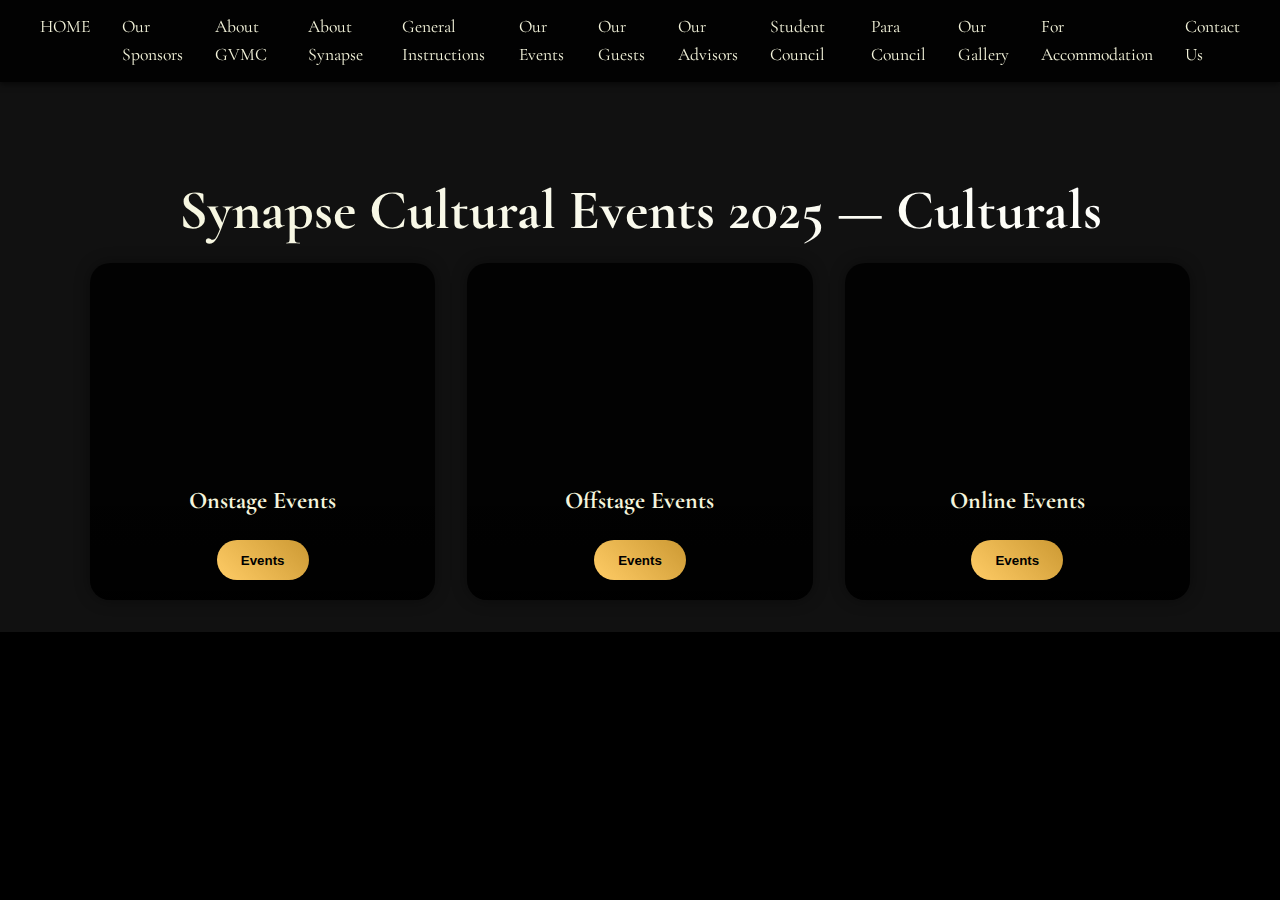
<file: culturals.html>
<!DOCTYPE html>
<html lang="en">
<head>
  <meta charset="utf-8" />
  <meta name="viewport" content="width=device-width,initial-scale=1" />
  <title>Synapse '25 — Culturals</title>
  <link rel="preconnect" href="https://fonts.googleapis.com">
  <link href="https://fonts.googleapis.com/css2?family=Cormorant+Garamond:wght@400;600;700&display=swap" rel="stylesheet">
  <link rel="stylesheet" href="style.css">
</head>
<body>

<header>
  <nav class="navbar">
    <div class="nav-container">
      <button class="nav-toggle" id="mobile-menu" aria-label="Toggle navigation" aria-expanded="false">&#9776;</button>
      <ul class="nav-links">
        <li><a href="index.html#home">HOME</a></li>
		<li><a href="index.html#sponsors">Our Sponsors</a></li>
        <li><a href="index.html#about-gvmc">About GVMC</a></li>
        <li><a href="index.html#about-synapse">About Synapse</a></li>
        <li><a href="index.html#instructions">General Instructions</a></li>
        <li><a href="index.html#events">Our Events</a></li>
		<li><a href="index.html#guests">Our Guests</a></li>
        <li><a href="index.html#advisors">Our Advisors</a></li>
        <li><a href="index.html#student-council">Student Council</a></li>
        <li><a href="index.html#paracouncil">Para Council</a></li>
        <li><a href="index.html#gallery">Our Gallery</a></li>
        <li><a href="index.html#accommodation">For Accommodation</a></li>
        <li><a href="index.html#contact">Contact Us</a></li>
      </ul>
    </div>
  </nav>
</header>

<section id="culturals" class="our-events">
  <h1 class="page-title shimmer">Synapse Cultural Events 2025 — Culturals</h1>

  <!-- Category Page -->
  <div id="categoryPage" class="events-grid-large">
    <div class="event-card-large">
      <div class="event-image" style="background-image:url('https://i.ibb.co/kVTV6gcB/generated-image.png');"></div>
      <div class="event-info">
        <h3 class="event-title">Onstage Events</h3>
        <button class="btn" onclick="showCategory('onstage')">Events</button>
      </div>
    </div>

    <div class="event-card-large">
      <div class="event-image" style="background-image:url('https://i.ibb.co/rGrVHNqn/generated-image-1.png');"></div>
      <div class="event-info">
        <h3 class="event-title">Offstage Events</h3>
        <button class="btn" onclick="showCategory('offstage')">Events</button>
      </div>
    </div>

    <div class="event-card-large">
      <div class="event-image" style="background-image:url('https://i.ibb.co/6cLpYxX2/generated-image-2.png');"></div>
      <div class="event-info">
        <h3 class="event-title">Online Events</h3>
        <button class="btn" onclick="showCategory('online')">Events</button>
      </div>
    </div>
  </div>

  <!-- Events Page -->
  <div id="mainPage" style="display:none;">
    <div id="eventGrid" class="events-grid-large"></div>
    <div class="small-center">
      <button class="btn" onclick="backToCategories()">⬅ Back to Categories</button>
    </div>
  </div>

  <!-- Details Page -->
  <div id="detailsPage" class="details-container"></div>
</section>

<script>
// Full eventsData with Onstage, Offstage, Online
const eventsData = {
onstage: [
  { 
    name: "Solo Singing", 
    img: "https://i.ibb.co/TxC4PcKT/generated-image-3.png", 
    details: [
      "Multiple entries per college is allowed.",
      "Songs of any genre/ language is permitted.",
      "Participants are allowed to use karaoke or bring their own instruments.",
      "Participants must submit their karaoke 2 days prior in WhatsApp to the incharge and also have to bring them in a pendrive on the day of the event.",
      "Time limit - 3 mins.",
      "Medleys & mashups are allowed.",
      "Preliminary round will be conducted based on the number of entries and details regarding it will be shared after registration is closed.",
      "Judging criteria - vocal quality, rhythm, pitch, song choice, audience response.",
      "Judge's decision will be final.",
    ],
    feePrizeImg: "https://i.ibb.co/YFKSXNNx/Registration-Fee-6.png",
    formLink: "https://docs.google.com/forms/d/e/1FAIpQLSfM_997W1zck6u2AHQgAK0OHDrLhS6kHw9VESAlq355v4yKMQ/viewform",	  
    incharges: [
      { name: "Isha Vinodhini.K", phone: "9150299975" },
      { name: "Kavibharathi.P", phone: "8056898536" }
    ]
  },
  { 
    name: "Duet Singing", 
    img: "https://i.ibb.co/DPL4XMc0/generated-image-4.png", 
    details: [
      "Singers should be from the same college. No gender specifications.",
      "Songs of any language / genre are allowed.",
      "Medleys are allowed.",
      "Time limit - 4 minutes.",
      "Singers are allowed to use karaoke or bring their own instruments.",
      "Singers must submit their karaoke 2 days prior in WhatsApp to the incharge and also bring with them pen drive on the day of the event.",
      "Multiple entries are allowed per college.",
      "Preliminary round will be conducted based on the number of entries and details of which will be shared after the registration is closed.",
      "Judging criteria - vocal quality, dynamics, time sense, stage presence, audience response.",
      "Judge's decisions will be final.",
    ],
    feePrizeImg: "https://i.ibb.co/S4qz6V7W/Registration-Fee-5.png",
    formLink: "https://forms.gle/QHZZJrHFjmfc1gCS9",
    incharges: [
      { name: "Dilmuba", phone: "7034755199" },
      { name: "Gopi", phone: "9345523431" }
    ]
  },
  { 
    name: "Solo Instruments", 
    img: "https://i.ibb.co/fzxRRF7P/Whats-App-Image-2025-08-23-at-15-18-21.jpg", 
    details: [
      "Entries: 3 per college.",
      "Time limit : 4 minutes.",
      "Participants must inform their instrument of choice during online registration.",
      "No instrument or equipments will be provided.",
    ],
    feePrizeImg: "https://i.ibb.co/jk2Zcbfx/Registration-Fee-7.png",
    formLink: "https://forms.gle/QroKeMg5Sptr2w4g9",
    incharges: [
      { name: "Keerthana.S.P", phone: "9345571766" },
      { name: "Hemasree.K", phone: "8148345110" }
    ]
  },
  { 
    name: "Solo Dance", 
    img: "https://i.ibb.co/60SC1S3n/Whats-App-Image-2025-08-23-at-15-24-19.jpg", 
    details: [
      "Every participant must be a college/ university student.",
      "There is no specific theme for the competition.",
      "Marks will be awarded based on creativity, music, stage presence, team work, dance variation, synchronisation, entertainment value and skills.",
      "Participants must bring their music in pen drive.",
      "Groups must report latest at the competition desk 45 minutes before the start of the competition.",
      "Each participant will have a maximum of 4-5 minutes to demonstrate their style and expertise.",
      "Timing will begin with the first choreographed movement or note of music.",
      "Must submit their audio days prior in WhatsApp to the incharge and also bring with them pen drive on the day of the event.",
      "Timing will end with the last choreographed movement or note of music, whichever comes last.",
      "Final decision regarding any matter lies in the hands of the organisers and judges and is binding.",
    ],
    feePrizeImg: "https://i.ibb.co/YFKSXNNx/Registration-Fee-6.png",
    formLink: "https://forms.gle/HnAsZCe3QYg6xvH47",
    incharges: [
      { name: "Alfiya Rafeek", phone: "9895360302" },
      { name: "Arunaa.P", phone: "9597126108" }
    ]
  },
  { 
    name: "Duet Dance", 
    img: "https://i.ibb.co/JwBJDQv2/Whats-App-Image-2025-08-23-at-15-30-04.jpg", 
    details: [
      "Time limit: 3-4 mins; do not exceed the time limit!",
      "Songs: any language & genre - open to the participants.",
      "Must submit their audio days prior in WhatsApp to the incharge and also bring with them pen drive on the day of the event.",
      "Participants should be from the same college.",
      "No gender specifications.",
      "Any number of teams from one college are welcome.",
      "Theme: anything of your choice (not a specific requirement).",
      "Use of props and stage sets should be informed prior.",
      "Any article that can make the stage messy (water, lighting, matchsticks, powder, etc) are prohibited.",
      "Judging criteria: dance form, compatibility, coordination, expression, stage & prop usage, costume, audience quotient.",
      "Judge's decision will be final.",
    ],
    feePrizeImg: "https://i.ibb.co/S4qz6V7W/Registration-Fee-5.png",	
    formLink: "https://forms.gle/CBm24x5PBpWnC4639",
    incharges: [
      { name: "Riswana", phone: "8714205020" },
      { name: "Rashida", phone: "8589907953" }
    ]
  },
  { 
    name: "Choreonite", 
    img: "https://i.ibb.co/35Yp71Ng/Whats-App-Image-2025-08-19-at-17-29-54.jpg", 
    details: [
      "Only one team per college with 8 to 20 participants.",
      "Time limit - 5 to 10 mins. Exceed time limit will lead to point deduction.",
      "Maximum 16 teams can register with priority based on the order of registration.",
      "Songs of any language & genre are accepted.",
      "Track should be submitted in mp3 format in a pendrive 1 day prior to event.",
      "Freestyle props can be used and collected by the participants.",
      "Anything that makes the stage messy and slippery (water/oily/soapy liquids, matchsticks, fire, glitter/confetti, etc) are prohibited.",
      "Judging criteria: choreography, coordination and perfection, facial expression and body language, props usage and costumes.",
      "Judges decision will be final.",
    ],
    feePrizeImg: "https://i.ibb.co/WNgG3z7f/Registration-Fee-4.png",
    formLink: "https://forms.gle/wEntEcLyUvdtqd7g8",
    incharges: [
      { name: "Harmitha.N", phone: "6385354561" },
      { name: "Yasmeen Fathima.T", phone: "7823932844" }
    ]
  },
  { 
    name: "Replica", 
    img: "https://i.ibb.co/SXsByK0D/Whats-App-Image-2025-08-26-at-15-42-41.jpg", 
    details: [
      "Only first 15 registrations are accepted (due to time restrictions).",
      "No prelims will be conducted.",
      "Time limit: 5-6 minutes (including onstage arrangements).",
      "Participants have to replicate any recognised Indian movie song of any Indian language.",
      "Participants can merge more than one song (within the time limit).",
      "Participants would be made to dance once the submitted video song is being projected.",
      "Props/accessories are allowed. Sharp and dangerous props are strictly prohibited.",
      "Any article that can make the stage messy are prohibited.",
      "Please do mention your name, college, year of study, coordinator name while sending the video track.",
      "Costume: try to match the costume.",
      "Props are not provided from our side. Properly edited video (mp4 track) must be sent to the respective incharges.",
      "Any form of vulgarity or obscenity in terms of song selection or costume would be disqualified.",
      "Replication of YouTube videos by online choreographers are not allowed.",
      "Judging criteria: synchronization with the video, coordination, costume and presentation, overall perfection, maintenance of time limit.",
      "Judges decision will be final.",
    ],
    feePrizeImg: "https://i.ibb.co/YFKSXNNx/Registration-Fee-6.png",
    formLink: "https://forms.gle/RELcKMkUhv2UGn5U8",
    incharges: [
      { name: "Sanjay.D", phone: "7305357482" },
      { name: "Dinesh.M.N.", phone: "8248663195" }
    ]
  },
  { 
    name: "Adaptunes", 
    img: "https://i.ibb.co/MDnrQCS0/Whats-App-Image-2025-08-19-at-17-29-53.jpg", 
    details: [
      "It is an individual competition.",
      "Duration: 2–2.5 mins.",
      "Multiple entries per college is allowed.",
      "Songs or music will be played continuously in random from any language.",
      "Participants should dance according to music played.",
      "The props given should be used while dancing.",
      "Judging will be done based on Adaptation, Dance moves, Continuity, Expression, Audience response etc.",
      "Time will be announced 1 day prior to the event.",
      "The participants are requested to assemble near the stage 1 hr prior to the event.",
      "Judges decision will be final."   
    ],
    feePrizeImg: "https://i.ibb.co/jk2Zcbfx/Registration-Fee-7.png",
    formLink: "https://forms.gle/CejbxpXY2YvaSYn4A",
    incharges: [
      { name: "Geetha", phone: "6379538065" },
      { name: "Krithika.R", phone: "9361062600" }
    ]
  },
  { 
    name: "Battle of bands", 
    img: "https://i.ibb.co/FqnpVwSw/Gemini-Generated-Image-2w94no2w94no2w94.png", 
    details: [
      "Multiple entries per college are allowed.",
      "Based on minimum number of entries = 5.",
      "Maximum 10 members per team.",
      "Time limit: 15 minutes (including sound check).",
      "Any genre of songs can be performed.",
      "Drum kits will be provided by the organizers. Other instruments should be brought by the participants.",
	  "Karaokes and pre-recorded beats are not allowed.",
      "Sound channels will be cut 10 seconds after the time limit.",
      "Own compositions are allowed.",
      "Judging Criteria: Overall performance, clarity, coherence, interaction with the audience and response, originality.",
      "Judges’ decision will be final."
    ],
    feePrizeImg: "https://i.ibb.co/mrTmyGFK/Whats-App-Image-2025-08-31-at-22-19-11-1.jpg",
    formLink: "https://docs.google.com/forms/d/e/1FAIpQLSf_h_-7WoWuGXM847PbyHwOTLHC9wRWzPRlvxO61WCQDAnYfA/viewform?usp=header",
    incharges: [
      { name: "Aravindan", phone: "8056473989"},
      { name: "Nithish", phone: "9943949376"}
    ]
  },  
  { 
    name: "Fashion Parade", 
    img: "https://i.ibb.co/wFyPpSnw/Whats-App-Image-2025-08-23-at-15-37-58.jpg", 
    details: [
      "It is a team event, with a minimum of 8 members to a maximum of 25 members, including the narrator and a helper, if any.",
      "More than one team from a college are allowed to compete.",
      "Theme: open theme.",
      "Maximum time limit: 15 minutes, no gap during the performance, including introduction and theme explanation.",
      "Participants should carry their audio tracks in mp3 format in a pendrive and WhatsApp the same beforehand to the respective incharges.",
      "Stage sets are not allowed.",
      "Background video or picture can be depicted on the LED screen but it must be submitted a day before the event.",
      "Vulgarity is strictly prohibited.",
      "Any form of obscenity will lead to disqualification of the team from the contest.",
      "Judging will be based on the theme, creativity, apparel, stage presence and the overall impact.",
      "Judge's decision will be final.",
    ],
    feePrizeImg: "https://i.ibb.co/xKvMxmcq/Registration-Fee-8.png",
    formLink: "https://forms.gle/wmre7vaHxrhnkNS38",
    incharges: [
      { name: "Janani.V", phone: "8825419510" },
      { name: "Vasantha Kumar.S", phone: "9363432045" }
    ]
  },
],

offstage: [
  {
    name: "Adzap", 
    img: "https://i.ibb.co/5XzQ0r1B/Whats-App-Image-2025-08-19-at-17-09-13-1.jpg", 
    details: [
      "Maximum 2 teams per college are allowed.",
      "Each team can have 5 to 10 members.",
      "No inter college team is allowed.",
      "Time limit: 10 minutes per team.",
      "Preparation time: 15 minutes will be given.",
      "Topic/ product will be allotted by lots.",
      "Props should be arranged by the participants.",
      "Judging criteria: content, humor, spontaneity, creativity, adherence to the topic."
    ], 
    feePrizeImg: "https://i.ibb.co/xKvMxmcq/Registration-Fee-8.png",
    formLink: "https://forms.gle/PQ3YFahaNuxFYmdd8",
    incharges: [
      { name: "Safrina Banu", phone: "7305327448" },
      { name: "Kavithanjali", phone: "9363279405" }
    ]
  },
  { 
    name: "Channel Surfing", 
    img: "https://i.ibb.co/PbLqmBK/Whats-App-Image-2025-08-19-at-17-09-14.jpg", 
    details: [
      "Team members: minimum 4 and maximum 8.",
      "Time limit: 3 to 5 minutes.",
      "No preparation or buffer time will be given.",
      "Any number of channels may be given.",
      "No vulgarity or obscenity is allowed.",
      "Judging criteria: spontaneity, creativity, teamwork."
    ],
    feePrizeImg: "https://i.ibb.co/xKvMxmcq/Registration-Fee-8.png",
    formLink: "https://forms.gle/N8SVmqQN2nsxFykeA",
    incharges: [
      { name: "Akshetha", phone: "7305517666" },
      { name: "Jositha Rasan", phone: "9384357469" }
    ]
  },
  { 
    name: "Voice Over", 
    img: "https://i.ibb.co/d0K61wLN/Whats-App-Image-2025-08-19-at-17-14-09-1.jpg", 
    details: [
      "Number of participation per college: 1 team",
      "Time limit: 3–5 minutes",
      "Number of participants per team: 2 members",
      "Participants shall choose a genre by lot and perform the movie scene according to the genre they pick.",
      "Criteria: content and clarity, voice modulation, pronunciation, humour, creativity, audience response, spontaneity.",
      "Judges’ decision will be final.",
      "Exceeding the time limit will lead to point deduction. Vulgarity or plagiarism will not be entertained.",
      "Participants must report on time for the event; otherwise, they will be disqualified."
    ],
    feePrizeImg: "https://i.ibb.co/xKvMxmcq/Registration-Fee-8.png",
    formLink: "https://forms.gle/UtQUGzKTtEQGzatD6",
    incharges: [
      { name: "Janusha sri. B.R", phone: "7395958789" },
      { name: "Shreejhha .M", phone: "7598362069" }
    ]
  },
  { 
    name: "Dumb C", 
    img: "https://i.ibb.co/BVcC5WgP/Gemini-Generated-Image-5344h15344h15344.png", 
    details: [
      "Participants can act out any theme or character.",
      "Time limit: 3 to 7 minutes.",
      "Language permitted: Tamil or English.",
      "Props and costumes can be used.",
      "Judging criteria: acting skills, expressions, conveying the story, audience engagement, proper use of props."
    ], 
    feePrizeImg: "https://i.ibb.co/TBgRfsfF/Registration-Fee-10.png",
    formLink: "https://forms.gle/cAn1xui844sS32eB6",
    incharges: [
      { name: "Buvaneshwari", phone: "7904953357" },
      { name: "Shalini.V", phone: "8778809502" }
    ]
  },
  { 
    name: "Connexions", 
    img: "https://i.ibb.co/zTF9G8wN/Whats-App-Image-2025-08-19-at-17-09-10-1.jpg", 
    details: [
      "Team of 3 members.",
      "Questions will be shown on the panel in the form of clues.",
      "The team which finds out the answer the fastest will get the points.",	  
	  "Cross college teams are not allowed",
	  "No restrictions on the number of teams from single college",
	  "Prelims will be based on number of entries and both prelims and finals will take place on the same day",
	  "Top 6 teams will advance to the finals",
	  "Quiz masters decision will always be final at any point of the event"	  
    ], 
    feePrizeImg: "https://i.ibb.co/TBgRfsfF/Registration-Fee-10.png",
    formLink: "https://forms.gle/wRtwKLbb1udeFfp7A",
    incharges: [
      { name: "Bharath K", phone: "6385267797" },
      { name: "Danya Varshne", phone: "8428387550" }
    ]
  },
  { 
    name: "K-Drama Quiz", 
    img: "https://i.ibb.co/KpmNbvVK/Whats-App-Image-2025-08-19-at-17-09-06.jpg", 
    details: [
      "Team of 3 members.",
      "Questions will be based on popular K-dramas.",
	  "Cross college teams are not allowed",
	  "No restrictions on the number of teams from single college",
	  "Prelims will be based on number of entries and both prelims and finals will take place on the same day",
	  "Top 6 teams will advance to the finals",
	  "Quiz masters decision will always be final at any point of the event"	  
    ], 
    feePrizeImg: "https://i.ibb.co/TBgRfsfF/Registration-Fee-10.png",
    formLink: "https://forms.gle/txjQt792yfrZCUfY9",
    incharges: [
      { name: "Dhanuja", phone: "7695893201" },
      { name: "Deepa dharshini.V", phone: "7904498978" }
    ]
  },
  { 
    name: "Anime Quiz", 
    img: "https://i.ibb.co/JjGdD8Xd/Whats-App-Image-2025-08-19-at-17-09-10.jpg", 
    details: [
      "Team of 2 members.",
	  "Cross college teams are not allowed",
	  "No restrictions on the number of teams from single college",
	  "Prelims will be based on number of entries and both prelims and finals will take place on the same day",
	  "Top 6 teams will advance to the finals",
	  "Quiz masters decision will always be final at any point of the event"  
    ], 
    feePrizeImg: "https://i.ibb.co/TBgRfsfF/Registration-Fee-10.png",
    formLink: "https://forms.gle/h9q1pvdLAwXGrfsDA",
    incharges: [
      { name: "Madharsha", phone: "9367518087" },
      { name: "Ashher Raihan", phone: "9600572825" }
    ]
  },
  { 
    name: "Movie Spoof", 
    img: "https://i.ibb.co/bMqKQ0mN/Whats-App-Image-2025-08-21-at-23-37-54-1.jpg",
    details: [
      "One team per college.",
      "Each team should have 5 to 10 members.",
      "Maximum 12 teams are allowed to register.",
      "Time limit: 8 to 10 minutes.",
      "Theme: any movie.",
      "Audio recordings should be submitted one week prior to the event.",
      "Judging criteria: content, clarity, properties, costumes, audio visuals, humor, audience response.",
      "Use of vulgarity or plagiarism will lead to disqualification."
    ], 
    feePrizeImg: "https://i.ibb.co/4wWvQ9Jz/Registration-Fee-9.png",
    formLink: "https://forms.gle/JASWunzZKJ8uh1cv6",
    incharges: [
      { name: "Saranya S", phone: "7338944930" },
      { name: "Pavithra. S", phone: "9360673579" }
    ]
  }
],

  online: [
   { 
    name: "Reel Making", 
    img: "https://i.ibb.co/tw0FpJ47/Whats-App-Image-2025-08-19-at-17-39-06.jpg", 
    details: [
      "One entry per participant is allowed, there is no restriction in number of entries from each college.",
      "Reels should be minimum of 30 seconds and maximum of 1 minutes.",
      "Entries should be sent in mp4 format in WhatsApp or mail ID.",
      "Use of vulgar content will lead to disqualification.",
      "Winners and runners will be selected based on number of likes.",
      "Details regarding your name, college name, year of study and your Instagram ID to be sent along with the reel.",
    ], 
    feePrizeImg: "https://i.ibb.co/DfMwKmXf/Registration-Fee-11.png",
	formLink: "https://docs.google.com/forms/d/e/1FAIpQLSelgZalPBRWGAzIV7wkdI0B34EbTJQKUiGwGDjWh3MsG-Mv2w/viewform?usp=header",
    incharges: [{ name: "Mythreyan G", phone: "8754806142" }, { name: "Giri prasath KG", phone: "8148484019" }]
  },
  { 
    name: "Online Meme Contest", 
    img: "https://i.ibb.co/zhw3vXDy/Whats-App-Image-2025-08-19-at-17-39-09.jpg", 
    details: [
      "One entry per participant is allowed, there is no restriction in number of entries from each college.",
      "Memes should be sent in picture (jpeg) format in WhatsApp or mail ID.",
      "Entries should not contain vulgar or offensive content.",
      "Use of bot likes will lead to disqualification.",
      "Winners and runners will be selected based on number of likes.",
      "Details regarding your name, college name, year of study and your Instagram ID to be sent along with the meme.",
    ], 
    feePrizeImg: "https://i.ibb.co/VpDTrf76/Registration-Fee-12.png",
	formLink: "https://docs.google.com/forms/d/e/1FAIpQLSeWi9hzNvS5W43W4XJYTP2Y8PhOiUQ57VPbN7tAkItvx-KP-w/viewform?usp=header",
    incharges: [{ name: "Mythreyan G", phone: "8754806142" }, { name: "Giri prasath KG", phone: "8148484019" }]	
  },
  { 
    name: "Painting", 
    img: "https://i.ibb.co/TxGhBtxg/Whats-App-Image-2025-08-19-at-17-39-07-2.jpg", 
    details: [
      "One entry per participant is allowed, there is no restriction in number of entries from each college.",
      "Artwork can be done using any physical media.",
      "Artwork should be sent in picture (jpeg) format in WhatsApp or mail ID.",
      "Winner and runners will be selected based on number of likes.",
      "Admin's decision is final.",
      "Details regarding your name, college name, year of study and your Instagram ID to be sent along with the artwork.",
    ], 
    feePrizeImg: "https://i.ibb.co/DfMwKmXf/Registration-Fee-11.png",
    formLink: "https://docs.google.com/forms/d/e/1FAIpQLSep5v9wVKQlIwxUcHGGHa_ASGeQMBqKy0GfsSBYte5tgPsB-Q/viewform?usp=header",	
    incharges: [{ name: "Mythreyan G", phone: "8754806142" }, { name: "Giri prasath KG", phone: "8148484019" }]
  },
  { 
    name: "Photography", 
    img: "https://i.ibb.co/N666vkXD/Whats-App-Image-2025-08-19-at-17-39-06-1.jpg", 
    details: [
      "Photo should be original.",
      "One photo per person should be submitted before the due date.",
      "No editing allowed.",
      "Winners will be announced based on judge's decision.",
      "Special prize will be based on likes.",
      "Details regarding your name, college name, year of study and your Instagram ID to be sent along with the photo.",
    ], 
    feePrizeImg: "https://i.ibb.co/DfMwKmXf/Registration-Fee-11.png",
    formLink: "https://docs.google.com/forms/d/e/1FAIpQLSfX1nUjhBqftXe6zTWcTONdpdgDbfpibh3LMX4q3vhQMaxwxg/viewform?usp=header",	
    incharges: [{ name: "Mythreyan G", phone: "8754806142" }, { name: "Giri prasath KG", phone: "8148484019" }]
  },
  { 
    name: "Mandala", 
    img: "https://i.ibb.co/xtdfnW94/Whats-App-Image-2025-08-19-at-17-39-07-1.jpg", 
    details: [
      "One entry per participant is allowed, there is no restriction in number of entries from each college.",
      "Artwork can be done using any physical media.",
      "Artwork should be sent in picture (jpeg) format in WhatsApp or mail ID.",
      "Winner and runners will be selected based on number of likes.",
      "Admin's decision is final.",
      "Details regarding your name, college name, year of study and your Instagram ID to be sent along with the artwork.",
    ], 
    feePrizeImg: "https://i.ibb.co/DfMwKmXf/Registration-Fee-11.png",
    formLink: "https://docs.google.com/forms/d/e/1FAIpQLScpB7bX8M5xhzJLwqa7z-7Os8cWqxFY3HWqlCbqE8ZCfxSKMw/viewform?usp=header",	
    incharges: [{ name: "Mythreyan G", phone: "8754806142" }, { name: "Giri prasath KG", phone: "8148484019" }]
  },
  { 
    name: "Short Story", 
    img: "https://i.ibb.co/yF5HFhX2/Whats-App-Image-2025-08-19-at-17-39-08-1.jpg", 
    details: [
      "One entry per participant is allowed, there is no restriction in number of entries from each college.",
      "Plagiarism will lead to disqualification.",
      "Short story should be sent in picture (jpeg) format in WhatsApp or mail ID.",
      "Winners will be based on judge's decision.",
      "Details regarding your name, college name, year of study and your Instagram ID to be sent along with your work.",
    ],
    feePrizeImg: "https://i.ibb.co/DfMwKmXf/Registration-Fee-11.png",
    formLink: "https://docs.google.com/forms/d/e/1FAIpQLSfio3uid6aYoHXN1QgVKj4C_-Q-KDRLk_6Gbn_Uzyf9TBNmnQ/viewform?usp=header",	
    incharges: [{ name: "Mythreyan G", phone: "8754806142" }, { name: "Giri prasath KG", phone: "8148484019" }]
  },
  { 
    name: "Poem", 
    img: "https://i.ibb.co/B5xq8Wdh/Whats-App-Image-2025-08-19-at-17-39-08.jpg", 
    details: [
      "One entry per participant is allowed, there is no restriction in number of entries from each college.",
      "Poems should be sent in picture (jpeg) format in WhatsApp or mail ID.",
      "Plagiarism will lead to disqualification.",
      "Winners and runners will be based on judge's decision.",
      "Special prize will be based on number of likes.",
      "Judge's decision will be final.",
      "Details regarding your name, college name, year of study and your Instagram ID to be sent along with the poem.",
    ], 
    feePrizeImg: "https://i.ibb.co/DfMwKmXf/Registration-Fee-11.png",
    formLink: "https://docs.google.com/forms/d/e/1FAIpQLSf4okdqPO81g-xRTNAE2IOqvjwnzUzjLylVeJ88XtD_xypagw/viewform?usp=header",	
    incharges: [{ name: "Mythreyan G", phone: "8754806142" }, { name: "Giri prasath KG", phone: "8148484019" }]
  },
  { 
    name: "Movie Frame Recreation", 
    img: "https://i.ibb.co/gFzmx77z/Gemini-Generated-Image-dydkqndydkqndydk.png", 
    details: [
      "Theme can be of any content.",
      "One entry per person, multiple entries are allowed from one college.",
      "Posters from any movie can be used as reference.",
      "Any kind of costumes and accessories can be used.",
      "Minor editing and colour grading are allowed.",
      "References should also be included in the document.",
      "Entries should be sent along with name, college name, year of study, Instagram ID, contact number.",
      "Use of bot likes will lead to disqualification.",
      "No offensive contents are allowed.",
      "Winners will be selected on the basis of number of likes and judge decision.",
    ], 
    feePrizeImg: "https://i.ibb.co/DfMwKmXf/Registration-Fee-11.png",
    formLink: "https://docs.google.com/forms/d/e/1FAIpQLSd0M4zWbhR0kJG62uQxAuxaJab87YeI1hNFmyNT87UzKGjyYA/viewform?usp=header",	
    incharges: [{ name: "Mythreyan G", phone: "8754806142" }, { name: "Giri prasath KG", phone: "8148484019" }]
  }
]
};

function escapeHtml(text) {
  if (!text) return '';
  return text.toString()
    .replace(/&/g, "&amp;")
    .replace(/</g, "&lt;")
    .replace(/>/g, "&gt;")
    .replace(/\"/g, "&quot;")
    .replace(/'/g, "&#039;");
}

function showCategory(category) {
  document.getElementById('categoryPage').style.display = 'none';
  const mainPage = document.getElementById('mainPage');
  const eventGrid = document.getElementById('eventGrid');
  eventGrid.innerHTML = '';
  mainPage.style.display = 'block';
  document.getElementById('detailsPage').classList.remove('show');

  const arr = eventsData[category] || [];
  arr.forEach((ev, idx) => {
    const card = document.createElement('div');
    card.className = 'event-card-large';
    card.innerHTML = `
      <div class="event-image" style="background-image:url('${ev.img}');"></div>
      <div class="event-info">
        <h3 class="event-title">${escapeHtml(ev.name)}</h3>
        <button class="btn" onclick="showDetails('${category}', ${idx})">Details</button>
      </div>
    `;
    eventGrid.appendChild(card);
  });
  window.scrollTo({ top: 0, behavior: 'smooth' });
}

function showDetails(category, index) {
  const ev = (eventsData[category] && eventsData[category][index]) ? eventsData[category][index] : null;
  if (!ev) return;

  document.getElementById('mainPage').style.display = 'none';
  const dp = document.getElementById('detailsPage');

  let detailsList = '';
  if (ev.details && ev.details.length) {
    detailsList = `
    <ul style="list-style: disc; text-align:left; max-width:500px; margin:0 auto;">
      ${ev.details.map(d => `<li>${escapeHtml(d)}</li>`).join('')}
    </ul>
    `;
  }

let feePrize = '';
if (ev.feePrizeImg) {
  feePrize = `
    <div class="fee-prize">
      <img src="${ev.feePrizeImg}" 
           alt="Fee and Prize Details" 
           class="fee-prize-img">
    </div>`;
}

  const inchargeCards = ev.incharges.map(ic => `
    <div class="incharge-card">
      <h4>${escapeHtml(ic.name)}</h4>
      <div class="contact-buttons">
        <a href="tel:${ic.phone}" class="btn">📞 Call</a>
        <a href="https://wa.me/91${ic.phone}" target="_blank" class="btn">💬 WhatsApp</a>
      </div>
    </div>
  `).join('');

  dp.innerHTML = `
    <h1 class="page-title shimmer">${escapeHtml(ev.name)}</h1>
    ${detailsList}
    ${feePrize}
	<div style="margin-top:14px; display:flex; gap:12px; flex-wrap:wrap; justify-content:center;">
      <button class="btn" onclick="window.open('${ev.formLink}','_blank')">Register Now</button>
      <button class="btn" onclick="backToEvents()">⬅ Back to Events</button>
    </div>
    <h3>Event Incharges</h3>
    <div class="incharges-grid">${inchargeCards}</div>

  `;
  dp.classList.add('show');
  window.scrollTo({ top: 0, behavior: 'smooth' });
}

function backToCategories() {
  document.getElementById('mainPage').style.display = 'none';
  document.getElementById('categoryPage').style.display = 'grid';
}

function backToEvents() {
  document.getElementById('detailsPage').classList.remove('show');
  document.getElementById('mainPage').style.display = 'block';
}

function escapeHtml(s) {
  return String(s)
    .replace(/&/g,'&amp;')
    .replace(/</g,'&lt;')
    .replace(/>/g,'&gt;')
    .replace(/"/g,'&quot;')
    .replace(/'/g,'&#39;');
}

const mobileMenu = document.getElementById("mobile-menu");
const navLinks = document.querySelector(".nav-links");

mobileMenu.addEventListener("click", () => {
  const expanded = mobileMenu.getAttribute("aria-expanded") === "true" || false;
  mobileMenu.setAttribute("aria-expanded", !expanded);
  navLinks.classList.toggle("active");
});

document.querySelectorAll(".nav-links a").forEach(link => {
  link.addEventListener("click", () => {
    navLinks.classList.remove("active");
    mobileMenu.setAttribute("aria-expanded", false);
  });
});
</script>

</body>
</html>
</file>
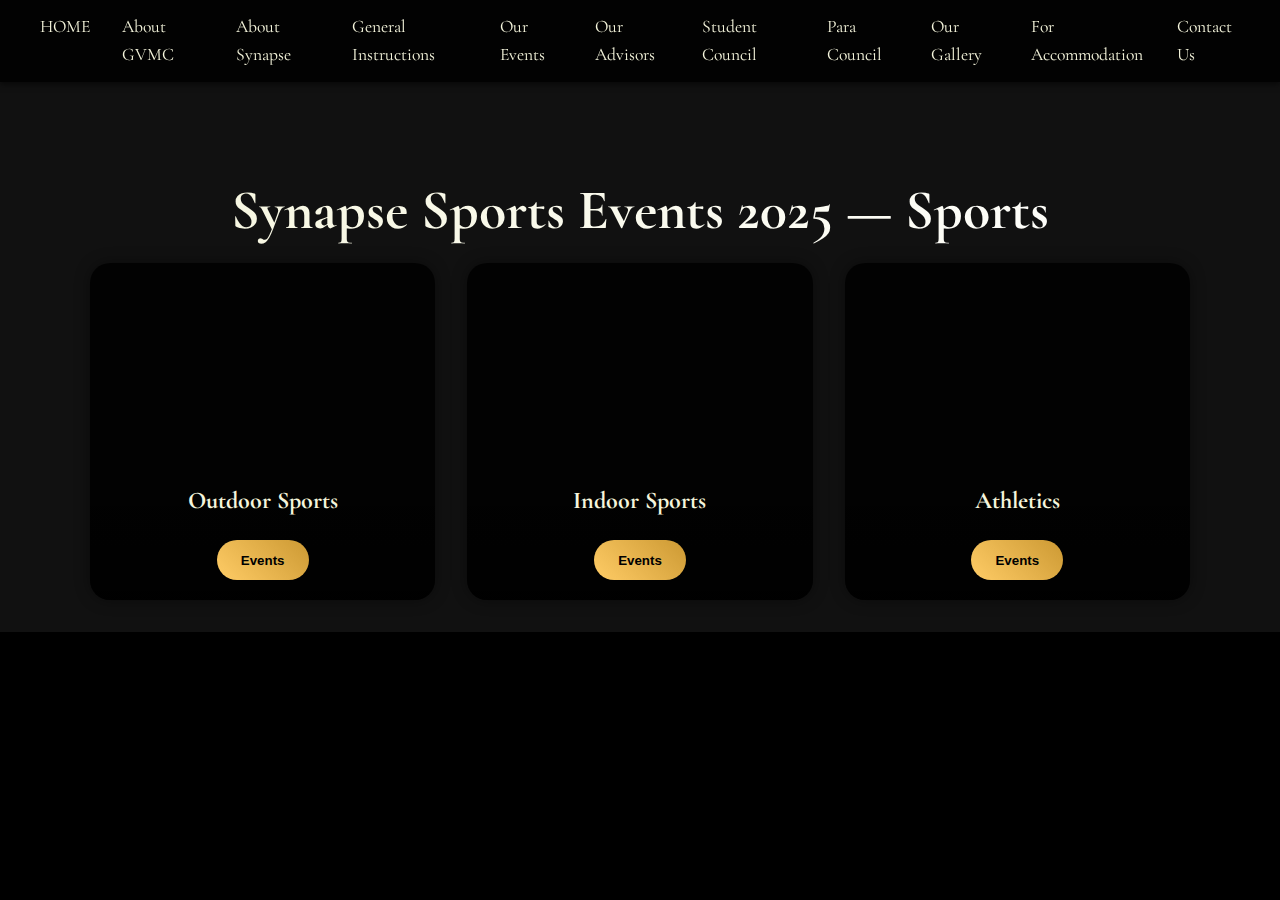
<file: sports.html>
<!DOCTYPE html>
<html lang="en">
<head>
  <meta charset="utf-8" />
  <meta name="viewport" content="width=device-width,initial-scale=1" />
  <title>Synapse '25 — Sports</title>
  <link rel="preconnect" href="https://fonts.googleapis.com">
  <link href="https://fonts.googleapis.com/css2?family=Cormorant+Garamond:wght@400;600;700&display=swap" rel="stylesheet">
  <link rel="stylesheet" href="style.css">
</head>
<body>

<header>
  <nav class="navbar">
    <div class="nav-container">
      <button class="nav-toggle" id="mobile-menu" aria-label="Toggle navigation" aria-expanded="false">&#9776;</button>
      <ul class="nav-links">
        <li><a href="index.html#home">HOME</a></li>
        <li><a href="index.html#about-gvmc">About GVMC</a></li>
        <li><a href="index.html#about-synapse">About Synapse</a></li>
        <li><a href="index.html#instructions">General Instructions</a></li>
		<li><a href="index.html#events">Our Events</a></li>
        <li><a href="index.html#advisors">Our Advisors</a></li>
        <li><a href="index.html#student-council">Student Council</a></li>
		<li><a href="index.html#paracouncil">Para Council</a></li>
        <li><a href="index.html#gallery">Our Gallery</a></li>
		<li><a href="index.html#accommodation">For Accommodation</a></li>
        <li><a href="index.html#contact">Contact Us</a></li>
      </ul>
    </div>
  </nav>
</header>

<section id="sports" class="our-events">
  <h1 class="page-title shimmer">Synapse Sports Events 2025 — Sports</h1>

  <!-- Category Page -->
  <div id="categoryPage" class="events-grid-large">
    <div class="event-card-large">
      <div class="event-image" style="background-image:url('https://i.ibb.co/zTDhY9tZ/Whats-App-Image-2025-08-25-at-15-45-30-1.jpg');"></div>
      <div class="event-info">
        <h3 class="event-title">Outdoor Sports</h3>
        <button class="btn" onclick="showCategory('outdoor')">Events</button>
      </div>
    </div>

    <div class="event-card-large">
      <div class="event-image" style="background-image:url('https://i.ibb.co/0y7j5HSt/Whats-App-Image-2025-08-25-at-15-45-30-2.jpg');"></div>
      <div class="event-info">
        <h3 class="event-title">Indoor Sports</h3>
        <button class="btn" onclick="showCategory('indoor')">Events</button>
      </div>
    </div>

    <div class="event-card-large">
      <div class="event-image" style="background-image:url('https://i.ibb.co/rRMWNxMZ/Whats-App-Image-2025-08-25-at-15-45-58.jpg');"></div>
      <div class="event-info">
        <h3 class="event-title">Athletics</h3>
        <button class="btn" onclick="showCategory('athletics')">Events</button>
      </div>
    </div>
  </div>

  <!-- Events Page -->
  <div id="mainPage" style="display:none;">
    <div id="eventGrid" class="events-grid-large"></div>
    <div class="small-center">
      <button class="btn" onclick="backToCategories()">⬅ Back to Categories</button>
    </div>
  </div>

  <!-- Details Page -->
  <div id="detailsPage" class="details-container"></div>
</section>

<script>
const eventsData = {
  outdoor: [
    { 
      name: "Cricket (Men)", 
      img: "https://i.ibb.co/Kjnz4zKx/Whats-App-Image-2025-08-19-at-19-25-03.jpg", 
      details: [
        "Knockout format.",
        "No. of overs depends upon entries.",
        "All ICC rules applied. Matches will be played in stitch ball.",
        "Each team can have a maximum of 16 players.",
        "Umpires & organisers decision is final.",
        "Further instructions will be intimated through our incharges.",
        "Teams should bring their own kits. Balls will be provided."
      ], 
	  feePrizeImg: "https://i.ibb.co/HjH9Zc4/Registration-Fee.png",
	  formLink: "https://docs.google.com/forms/d/e/1FAIpQLSc0z-ATlsSPx-ZG0wqdXiIoxov2HSuRhMDMzqOtRCVfQCXg5A/viewform?usp=header",
      incharges: [
        { name: "Santhosh M", phone: "9488243238" },
        { name: "Tamizh", phone: "8778471607" }
      ] 
    },
    { 
      name: "Football (Men)", 
      img: "https://i.ibb.co/C3Cnxr2y/Whats-App-Image-2025-08-19-at-19-25-19-1.jpg", 
      details: [
        "Total of 15 players allowed in a squad.",
        "Each game consists of 2 halves of 20 Minutes each.",
        "Knockout or League Format based on entries.",
        "Standard FIFA rules applied.",
        "Decision of Referee and organizing committee is final.",
      ], 
	  feePrizeImg: "https://i.ibb.co/S4SgBsQv/Screenshot-2025-09-06-180320.png",
	  formLink: "https://forms.gle/KAPu4RmppANg56fj6",
      incharges: [
        { name: "Rishi PB", phone: "9962274641" },
        { name: "Mokesh Kanna", phone: "9345259941" }
      ] 
    },
    { 
      name: "Futsal (Men)", 
      img: "https://i.ibb.co/Z63qvtNR/Whats-App-Image-2025-08-19-at-19-25-02-1.jpg", 
      details: [
        "Total of 8 players allowed in a squad.",
        "Each game consists of two halves of 7 minutes each.",
        "Only 2 teams per college.",
        "In case both teams end up scoring the same no. of goals, the winner will be decided by a penalty shootout.",
      ], 
      feePrizeImg: "https://i.ibb.co/pj8Z7Mk2/Registration-Fee-13.png",
	  formLink: "https://forms.gle/ct8R5yrGGewn8pMVA",
      incharges: [
        { name: "Nishanth", phone: "9150239980" },
        { name: "Mohammed fawaz", phone: "7034600586" }
      ] 
    },
    { 
      name: "Futsal (Women)", 
      img: "https://i.ibb.co/1YgCPBcp/Whats-App-Image-2025-08-19-at-19-25-02.jpg", 
      details: [
        "Total of 8 players allowed in a squad.",
        "Each game consists of two halves of 5 minutes each.",
        "Only 2 teams per college.",
        "In case both teams end up scoring the same no. of goals, the winner will be decided by a penalty shootout.",
        "FUTSAL WOMEN TEAM - BASED ON MINIMUM ENTRIES.",
      ],
	  feePrizeImg: "https://i.ibb.co/1GvBC4Vp/Registration-Fee-14.png",	  
	  formLink: "https://forms.gle/v2B7Q8eJJ2ACbbNeA",	  
      incharges: [
        { name: "Dharanisri", phone: "8807856878" },
        { name: "Akshaya", phone: "6379594194" }
      ] 
    },
    { 
      name: "Basketball (Men)", 
      img: "https://i.ibb.co/CpVFzpZ8/Whats-App-Image-2025-08-19-at-19-25-03-1.jpg", 
      details: [
        "Each team can have maximum of 12 players.",
        "Each game consists of 4 quarters.",
        "Timing: each quarter 10 minutes.",
        "Timeout: 4 timeouts for each team.",
        "Standard FIBA rules will be followed.",
        "Decision of Referee and organizing committee is final.",
      ], 
	  feePrizeImg: "https://i.ibb.co/0pDwPFDd/Screenshot-2025-09-06-180524.png",	  
	  formLink: "https://forms.gle/dCMjLsXCq74xZC4W7",	  
      incharges: [
        { name: "Aadharshan", phone: "7695828998" },
        { name: "Raghul", phone: "9123522474" }
      ] 
    },
    { 
      name: "Basketball (Women)", 
      img: "https://i.ibb.co/N60xBNw0/Gemini-Generated-Image-nzyy4pnzyy4pnzyy.png", 
      details: [
        "Each team can have maximum of 12 players.",
        "Each game consists of 4 quarters.",
        "Timing: each quarter 8 minutes.",
        "Timeout: 4 timeouts for each team.",
        "Standard FIBA rules will be followed.",
        "Decision of Referee and organizing committee is final.",
      ], 
	  feePrizeImg: "https://i.ibb.co/XGq6GGw/Screenshot-2025-09-06-180608.png",
	  formLink: "https://forms.gle/S2gHFovPifduZKER8",	  	  
      incharges: [
        { name: "Divya", phone: "8248541344" },
        { name: "Gopika", phone: "9363635525" }
      ] 
    },
    { 
      name: "Volleyball (Men)", 
      img: "https://i.ibb.co/wN58cjXt/Whats-App-Image-2025-08-25-at-17-11-28.jpg", 
      details: [
        "Total of 12 players allowed in a squad.",
        "Playing 6 & sub 6.",
        "Knockout Format.",
        "Balls will not be given for warm-up shots.",
        "Each match will have 3 sets of 25 each.",
        "Decision of Referee and organizing committee is final.",
        "All Standard FIVB rules apply.",
      ], 
	  feePrizeImg: "https://i.ibb.co/TBzqHVpt/Registration-Fee-15.png",
	  formLink: "https://forms.gle/us1cRXaAFVTqbwfV6",	  
      incharges: [
        { name: "Sabari", phone: "8754739725" },
        { name: "Sri ram", phone: "7094228641" },
      ] 
    },
	{ 
      name: "Volleyball (Women)", 
      img: "https://i.ibb.co/qYzQsx5R/Whats-App-Image-2025-08-25-at-17-03-04.jpg", 
      details: [
        "Total of 12 players allowed in a squad.",
        "Playing 6 & sub 6.",
        "Knockout Format.",
        "Balls will not be given for warm-up shots.",
        "Each match will have 3 sets of 25 each.",
        "Decision of Referee and organizing committee is final.",
        "All Standard FIVB rules apply.",
      ], 
	  feePrizeImg: "https://i.ibb.co/Myx1hc2z/Registration-Fee-16.png",
	  formLink: "https://forms.gle/5T3RAqQ776vLBFpf8",	  	  
      incharges: [
        { name: "Swetha", phone: "8148438302" },
        { name: "Monikha", phone: "7397305588" }
      ] 
    },
    { 
      name: "Throwball (Women)", 
      img: "https://i.ibb.co/hJt3MMC3/Whats-App-Image-2025-08-23-at-15-47-10.jpg", 
      details: [
        "Only for women.",
        "Total of 12 players allowed in a squad with 9 on field.",
        "Each game consists of 3 sets of 25 points each.",
        "Only 1 team per college.",
        "Referee decision is considered final.",
        "Standard ITF rules apply.",
        "FORMAT : Knockout/league (depending on the number of registrations).",
      ], 
	  feePrizeImg: "https://i.ibb.co/Jw2JRf7k/Registration-Fee-17.png",	  
	  formLink: "https://forms.gle/4ssLEanuCX1WoVWX7",	  	  	  
      incharges: [
        { name: "Sivambiga", phone: "9597574505" },
        { name: "Elamathi", phone: "8148804866" }
      ] 
    },
  ],
  indoor: [
  { 
    name: "Badminton (Men)", 
    img: "https://i.postimg.cc/289mgWr0/Gemini-Generated-Image-a93vnqa93vnqa93v.png", 
    details: [
      "4 teams per college.",
      "Team event : singles, doubles, Reverse singles.",
      "Point system :21 pts.",
      "Shuttle used : YONEX mavis 350.",
      "Non marking shoes are mandatory.",
      "Decision of Referee and organizing committee is final."
    ], 
    feePrizeImg: "https://i.ibb.co/F4xqWr8v/Registration-Fee-18.png",
    formLink: "https://forms.gle/AxKgPXW3HNSW7MB67",
    incharges: [
      { name: "Madhar Sha", phone: "9367518087" },
      { name: "Mushraf PT", phone: "9497186321" }
    ] 
  },
  { 
    name: "Badminton (Women)", 
    img: "https://i.ibb.co/ycC1Lmfp/Whats-App-Image-2025-09-01-at-01-03-38.jpg", 
    details: [
      "4 teams per college.",
      "Team event : singles, doubles, Reverse singles.",
      "Point system :21 pts.",
      "Shuttle used : YONEX mavis 350.",
      "Non marking shoes are mandatory.",
      "Decision of Referee and organizing committee is final."
    ], 
    feePrizeImg: "https://i.ibb.co/F4xqWr8v/Registration-Fee-18.png",
    formLink: "https://forms.gle/Qf6rgqTrmSyjAKa38",
    incharges: [
      { name: "Prathiba", phone: "6382766480" },
      { name: "Nandhini", phone: "6383826473" }
    ] 
  },
  { 
    name: "Chess (Open)", 
    img: "https://i.ibb.co/zTGMT4Qr/Whats-App-Image-2025-08-22-at-12-55-22.jpg", 
    details: [
	  "Open category - both boys and girls",
      "REGULAR:",
      "Format-Swiss system.",
      "Individual participation.",
      "College ID-Necessary.",
      "Each player will be allotted 10 min and 5 sec increment.",
      "10 mins break after each round.",
      "Player cannot change their board numbers.",
      "3 illegal moves end the game.",
      "Use of mobiles or electronic devices prohibited during the game.",
      "Final decision will be taken by the Arbiter.",
      "BLITZ:",
      "Format-Swiss system.",
      "Each player will be allotted 3 minutes and 2 sec increment."
    ], 
   feePrizeImg: "https://i.ibb.co/rKhB8bcP/Registration-Fee-28.png", 
    formLink: "https://forms.gle/bY6djSqfjD3GaEQf6",
    incharges: [
      { name: "Nishanth", phone: "9150239980" },
      { name: "Mahesh Krishna", phone: "8939245664" },
      { name: "Branitha", phone: "9942675849" },
      { name: "Thanakayathire", phone: "9360606590" }
    ] 
  },
  { 
    name: "Carrom (Men)", 
    img: "https://i.ibb.co/nNhqcPSG/Gemini-Generated-Image-z2evtoz2evtoz2ev.png", 
    details: [
      "Both men and women.",
      "All International rules will be applied.",
      "Tournament will be conducted in knock out format.",
      "No mixed teams allowed.",
      "Players are advised to bring their own strikers.",
      "Thumbing and scissoring allowed.",
      "Final decision will be taken by the referee/conducting incharges.",
      "Based on minimum number of entries.",
    ], 
    feePrizeImg: "https://i.ibb.co/TMd7gyYy/Registration-Fee-29.png",
    formLink: "https://forms.gle/RcqH2gYSy8nLjBNv6",
    incharges: [
      { name: "Dharani Venkat", phone: "9578141471" },
      { name: "Wajith", phone: "8807745090" }
    ] 
  },
  { 
    name: "Carrom (Women)", 
    img: "https://i.ibb.co/SDxXmHBm/Whats-App-Image-2025-09-01-at-01-01-58.jpg", 
    details: [
      "Both men and women.",
      "All International rules will be applied.",
      "Tournament will be conducted in knock out format.",
      "No mixed teams allowed.",
      "Players are advised to bring their own strikers.",
      "Thumbing and scissoring allowed.",
      "Final decision will be taken by the referee/conducting incharges.",
      "Based on minimum number of entries.",
    ], 
    feePrizeImg: "https://i.ibb.co/7d1Ctv1s/Registration-Fee-30.png",
    formLink: "https://forms.gle/83xroidG681V3Rd89",
    incharges: [
      { name: "Kavinharathi", phone: "8056898536" },
      { name: "Pavithra", phone: "7358589646" }	  
    ] 
  }
],
  athletics: [
    { 
      name: "Men", 
      img: "https://i.postimg.cc/jd2Y6jPP/Gemini-Generated-Image-1k0kkg1k0kkg1k0k.png", 
      details: [
        "Unlimited entries per college per event.",
		"Event will onlly be conducted only if there is a minimum of 8 participants",
        "One can participate in maximum of 3 events.",
        "It can be either : Three track events OR Two track + one field events OR One track + Two field events OR Three field events.",
        "Events: 100m, 200m, 400m, 1500m, 4x100m relay, Shot put, Long jump."
      ], 
	feePrizeImg: "https://i.ibb.co/xKZGWbm4/Registration-Fee-31.png",
    formLink: "https://forms.gle/uA43u1XN9wfa4Yz3A",
    incharges: [
        { name: "Selva", phone: "8637653273" },
        { name: "Bhaskar", phone: "8248939990" },
      ] 
    },
    { 
      name: "Women", 
      img: "https://i.ibb.co/Lztg7vfH/Gemini-Generated-Image-kki02wkki02wkki0.png", 
      details: [
        "Unlimited entries per college per event",
		"Event will onlly be conducted only if there is a minimum of 8 participants",
        "One can participate in maximum of 3 events.",
        "It can be either : Three track events OR Two track + one field events OR One track + Two field events OR Three field events.",
        "Events: 100m, 200m, 400m, 1500m, 4x100m relay, Shot put, Long jump."
      ], 
	feePrizeImg: "https://i.ibb.co/xKZGWbm4/Registration-Fee-31.png",
    formLink: "https://forms.gle/d5gZa3gNfuj6CLG37",	  
    incharges: [
        { name: "Monikha", phone: "7397305588" },
        { name: "Dhivya", phone: "9344044202" }	
      ] 
    }
  ]
};


function showCategory(category) {
  document.getElementById('categoryPage').style.display = 'none';
  const mainPage = document.getElementById('mainPage');
  const eventGrid = document.getElementById('eventGrid');
  eventGrid.innerHTML = '';
  mainPage.style.display = 'block';
  document.getElementById('detailsPage').classList.remove('show');

  const arr = eventsData[category] || [];
  arr.forEach((ev, idx) => {
    const card = document.createElement('div');
    card.className = 'event-card-large';
    card.innerHTML = `
      <div class="event-image" style="background-image:url('${ev.img}');"></div>
      <div class="event-info">
        <h3 class="event-title">${escapeHtml(ev.name)}</h3>
        <button class="btn" onclick="showDetails('${category}', ${idx})">Details</button>
      </div>
    `;
    eventGrid.appendChild(card);
  });
  window.scrollTo({ top: 0, behavior: 'smooth' });
}

function showDetails(category, index) {
  const ev = (eventsData[category] && eventsData[category][index]) ? eventsData[category][index] : null;
  if (!ev) return;

  document.getElementById('mainPage').style.display = 'none';
  const dp = document.getElementById('detailsPage');

  let detailsList = '';
  if (ev.details && ev.details.length) {
    detailsList = `
    <ul style="list-style: disc; text-align:left; max-width:500px; margin:0 auto;">
      ${ev.details.map(d => `<li>${escapeHtml(d)}</li>`).join('')}
    </ul>
    `;
  }

let feePrize = '';
if (ev.feePrizeImg) {
  feePrize = `
    <div class="fee-prize">
      <img src="${ev.feePrizeImg}" 
           alt="Fee and Prize Details" 
           class="fee-prize-img">
    </div>`;
}

  const inchargeCards = ev.incharges.map(ic => `
    <div class="incharge-card">
      <h4>${escapeHtml(ic.name)}</h4>
      <div class="contact-buttons">
        <a href="tel:${ic.phone}" class="btn">📞 Call</a>
        <a href="https://wa.me/91${ic.phone}" target="_blank" class="btn">💬 WhatsApp</a>
      </div>
    </div>
  `).join('');

  dp.innerHTML = `
    <h1 class="page-title shimmer">${escapeHtml(ev.name)}</h1>
    ${detailsList}
    ${feePrize}
	<div style="margin-top:14px; display:flex; gap:12px; flex-wrap:wrap; justify-content:center;">
      <button class="btn" onclick="window.open('${ev.formLink}','_blank')">Register Now</button>
      <button class="btn" onclick="backToEvents()">⬅ Back to Events</button>
    </div>
    <h3>Event Incharges</h3>
    <div class="incharges-grid">${inchargeCards}</div>

  `;
  dp.classList.add('show');
  window.scrollTo({ top: 0, behavior: 'smooth' });
}

function backToCategories() {
  document.getElementById('mainPage').style.display = 'none';
  document.getElementById('categoryPage').style.display = 'grid';
}

function backToEvents() {
  document.getElementById('detailsPage').classList.remove('show');
  document.getElementById('mainPage').style.display = 'block';
}

function escapeHtml(s) {
  return String(s)
    .replace(/&/g,'&amp;')
    .replace(/</g,'&lt;')
    .replace(/>/g,'&gt;')
    .replace(/"/g,'&quot;')
    .replace(/'/g,'&#39;');
}

const mobileMenu = document.getElementById("mobile-menu");
const navLinks = document.querySelector(".nav-links");

mobileMenu.addEventListener("click", () => {
  const expanded = mobileMenu.getAttribute("aria-expanded") === "true" || false;
  mobileMenu.setAttribute("aria-expanded", !expanded);
  navLinks.classList.toggle("active");
});

document.querySelectorAll(".nav-links a").forEach(link => {
  link.addEventListener("click", () => {
    navLinks.classList.remove("active");
    mobileMenu.setAttribute("aria-expanded", false);
  });
});
</script>

</body>
</html>
</file>
<file: style.css>
/* ===========================
   Synapse ’25 — Global Styles
   =========================== */
:root{
  --bg:#000;
  --fg:beige;
  --gold:#c0a060;
  --gold-bright:#ffcc66;
  --gold-deep:#cc9933;
}

*{box-sizing:border-box}

html
body{
  background:var(--bg);
  margin:0;
  font-family:'Cormorant Garamond', serif;
  color:var(--fg);
  line-height:1.6;
  scroll-padding-top:80px; /* equals navbar height */
}

/* Anchor offset so headings aren’t hidden under fixed nav */
:target{scroll-margin-top:90px}

/* ===========================
   Navbar (Unified)
   =========================== */
.navbar{
  background:rgba(0,0,0,0.85);
  padding:.8rem 1rem;
  position:fixed; top:0; left:0; right:0;
  z-index:1000;
  box-shadow:0 2px 6px rgba(0,0,0,0.6);
}

.nav-container{
  display:flex;
  justify-content:center;
  align-items:center;
  max-width:1200px;
  margin:0 auto;
  position:relative;
}

.nav-links{
  list-style:none;
  display:flex;
  gap:2rem;
  margin:0; padding:0;
}

.nav-links li{display:inline}
.nav-links a{
  color:var(--fg);
  text-decoration:none;
  font-size:1.1rem;
  transition:color .3s ease;
}
.nav-links a:hover,
.nav-links a.active-link{color:var(--gold-bright)}

.nav-toggle{
  display:none;
  font-size:2rem;
  color:var(--gold-bright);
  cursor:pointer;
  position:absolute;
  left:-1rem;
  background: none;  
}

/* Mobile Nav */
@media (max-width:768px){
  .nav-links{
    flex-direction:column;
    position:fixed;
    top:60px; left:0; width:100%;
    background:rgba(0,0,0,0.95);
    text-align:center;
    max-height:0; overflow:hidden;
    transition:max-height .4s ease;
  }
  .nav-links.active{
    max-height:80vh; overflow-y:auto;
    animation:fadeIn .4s ease forwards;
  }
  .nav-links a{
    display:block; padding:1rem 0;
    opacity:0; transform:translateY(10px);
    transition:all .3s ease;
  }
  .nav-links.active a{
    opacity:1; transform:translateY(0);
  }
  .nav-toggle{display:block}
}

@keyframes fadeIn{from{opacity:0} to{opacity:1}}

/* ===========================
   Hero / Stage (if used)
   =========================== */
.stage{
  display:flex; justify-content:center; align-items:center;
  gap:2rem; padding:8rem 2rem 2rem; min-height:100vh;
}
.side-img{width:300px; height:auto; object-fit:contain}
@media (max-width: 768px) {
  .stage {
    padding: 4rem 1rem 1rem; /* reduce top padding */
  }
  .side-img {
    margin-top: -2rem; /* pull logo slightly up */
  }
}


.card{
  background:rgba(0,0,0,0.85);
  padding:3rem 4rem; text-align:center;
  border:4px solid transparent; border-radius:15px;
  background-clip:padding-box, border-box;
  background-origin:border-box;
  background-image:linear-gradient(#000,#000),
    linear-gradient(45deg, var(--fg), var(--gold), var(--fg));
}
@media (max-width: 768px) {
  .stage .card {
    width: 90%;         /* expand card */
    max-width: 500px;   /* allow more space */
    padding: 2rem 1.5rem; /* reduce cramped look */
  }
}

/* Main Event Title */
.event-name {
  font-size: clamp(2rem, 6vw, 3.5rem);  /* biggest */
  font-weight: 700;
  margin: 1rem 0;
}

/* College name */
.college {
  font-size: 2.5rem;                  /* bigger font */
  font-weight: 1000;                   /* bold */
  background: linear-gradient(90deg, 
              var(--gold-bright), 
              #fff8d2, 
              var(--gold-bright));
  background-size: 200% auto;         /* for shimmer movement */
  -webkit-background-clip: text;
  -webkit-text-fill-color: transparent;
  animation: shimmer 3s linear infinite;
  text-align: center;                 /* keep it centered */
  margin-bottom: 0.5rem;
}

@keyframes shimmer {
  0%   { background-position: 0% 50%; }
  100% { background-position: 200% 50%; }
}

/* Organiser */
.organiser {
  font-size: 2rem;
  font-weight: 600;
  margin-bottom: 0.3rem;
}

/* "Proudly Presents" */
.present {
  font-size: 1rem;
  font-style: italic;
  margin-bottom: 0.8rem;
}

/* Description text */
.desc {
  font-size: 1.1rem;
  margin-bottom: 1rem;
}

/* Event dates (button style) */
.dates {
  display: inline-block;
  border: 1px solid var(--fg);
  padding: 0.5rem 1.2rem;
  border-radius: 25px;
  font-size: 1rem;
  font-weight: 600;
  transition: 0.3s;
}
.dates:hover {
  background: var(--gold);
  color: #000;
}

/* ===========================
   Buttons (unified)
   =========================== */
.btn,.cta-btn{
  display:inline-block; margin-top:1.2rem; padding:.8rem 1.5rem;
  background:linear-gradient(45deg, var(--gold-bright), var(--gold-deep));
  color:#000; border-radius:30px; font-weight:700;
  text-decoration:none; transition:all .3s ease; border:none; cursor:pointer;
}
.btn:hover,.cta-btn:hover{
  background:linear-gradient(45deg, #ffe699, #d4a241);
  transform:scale(1.05);
}

/* ===========================
   Shimmer Headings
   =========================== */
.shimmer{
  background:linear-gradient(90deg, var(--fg), #fff, var(--fg));
  background-size:200% auto; color:transparent;
  background-clip:text; -webkit-background-clip:text;
  animation:shimmer 3s linear infinite;
}
@keyframes shimmer{0%{background-position:200% center}100%{background-position:0% center}}

/* ===========================
   Section Utilities
   =========================== */
.page-title{font-size:clamp(2rem,5vw,3.5rem); margin-bottom:.5rem}
.page-subtitle{font-size:1.2rem; color:var(--gold); margin-bottom:2rem}
.small-center{text-align:center; margin:20px 0}

/* ✅ Mobile View */
@media (max-width: 768px) {
  .stage {
    display: flex;
    flex-direction: column;  /* stack items vertically */
    align-items: center;
    text-align: center;
    padding: 2rem 1rem;
  }

  .stage .side-img.left {
    display: block;   /* show left image */
    max-width: 200px; /* scale down for mobile */
    margin-bottom: 1rem;
  }

  .stage .card {
    order: 2;  /* ensure card comes after image */
    width: 100%;
    max-width: 400px;
  }

  .stage .side-img.right {
    display: none;  /* hide right image on mobile */
  }
}

/* ===========================
   Sponsors (de-duplicated)
   =========================== */
.sponsors-page{
  padding:8rem 2rem 2rem; text-align:center;
}
.sponsors-grid{
  display:grid; grid-template-columns:repeat(auto-fit, minmax(200px,1fr));
  gap:2rem; max-width:1000px; margin:0 auto;
}
.sponsor-card{
  background:rgba(0,0,0,0.85);
  padding:1rem; border-radius:10px; border:1px solid var(--gold);
  transition:transform .3s ease;
}
.sponsor-card:hover{transform:scale(1.05)}
.sponsor-card a{text-decoration:none; color:inherit; display:block}
.sponsor-card a:hover .sponsor-name{color:var(--gold-bright)}
.sponsor-card img{max-width:100%; height:auto; display:block; margin:0 auto .5rem}
.sponsor-name{font-size:1rem; margin:0}

/* ===========================
   About GVMC
   =========================== */
.about-gvmc{padding:8rem 2rem 2rem; background:#111; color:var(--fg)}
.about-container{
  display:flex; align-items:center; justify-content:space-between;
  gap:20px; margin:40px auto; max-width:1100px;
}
.about-text,.about-image{flex:1}
.about-text{flex:1 1 500px}
.about-text p{margin-bottom:1rem; font-size:1.1rem}
.about-image{flex:1 1 400px; text-align:center}
.about-image img{
  max-width:100%; border-radius:12px; border:2px solid #000;
  transition:transform .3s ease, box-shadow .3s ease;
}
.about-image img:hover{
  transform:scale(1.03); box-shadow:0 0 15px rgba(192,160,96,.7);
}
@media (max-width:768px){
  .about-container{flex-direction:column; text-align:center}
}

/* ===========================
   About Synapse
   =========================== */
.about-synapse{padding:8rem 2rem 2rem; background:#111; color:var(--fg)}
.about-container-synapse{
  display:flex; flex-wrap:wrap; align-items:center; gap:2rem;
  max-width:1200px; margin:0 auto;
}
.about-synapse-text{flex:1 1 500px}
.about-synapse-text p{margin-bottom:1rem; font-size:1.1rem}
.about-synapse-image{flex:1 1 400px; text-align:center}
.about-synapse-image img{
  max-width:60%; height:auto; border-radius:12px; border:none;
  transition:transform .3s ease, box-shadow .3s ease;
}
.about-synapse-image img:hover{
  transform:scale(1.03); box-shadow:0 0 15px rgba(192,160,96,.7);
}
@media (max-width:768px){
  .about-container-synapse{flex-direction:column; text-align:center}
}

/* ===========================
   General Instructions
   =========================== */
.general-instructions{padding:8rem 2rem 2rem; background:#111; color:var(--fg)}
.instructions-container{max-width:900px; margin:0 auto}
.instructions-list{list-style:none; padding:0; margin:2rem 0 0}
.instructions-list li{
  background:rgba(0,0,0,0.7); border-left:4px solid var(--gold);
  padding:1rem; margin-bottom:1rem; border-radius:5px; font-size:1.1rem;
  transition:background .3s ease;
}
.instructions-list li:hover{background:rgba(192,160,96,0.1)}

/* ===========================
   Gallery
   =========================== */
.our-gallery{
  padding:8rem 2rem 2rem; background:#111; color:var(--fg); text-align:center;
}
.gallery-grid{
  display:grid; grid-template-columns:repeat(auto-fit, minmax(250px,1fr));
  gap:1rem; max-width:1200px; margin:0 auto;
}
.gallery-grid img{
  width:100%; aspect-ratio: 1280 / 853; border-radius:8px; border:2px solid var(--gold);
  object-fit:cover; transition:transform .3s ease, box-shadow .3s ease;
}
.gallery-grid img:hover{
  transform:scale(1.03); box-shadow:0 0 15px rgba(192,160,96,.5);
}

/* ===========================
   Guests
   =========================== */
.our-guests{
  padding:8rem 2rem 2rem; background:#111; color:var(--fg); text-align:center;
}
.guests-grid{
  display:grid; grid-template-columns:repeat(auto-fit, minmax(220px,1fr));
  gap:2rem; max-width:1100px; margin:0 auto;
}
.guest-card{
  background:rgba(0,0,0,0.85);
  border:1px solid var(--gold); border-radius:10px; padding:1.5rem;
  transition:transform .3s ease, box-shadow .3s ease;
}
.guest-card:hover{transform:translateY(-5px); box-shadow:0 0 15px rgba(192,160,96,.5)}
.guest-card img{
  width:100%; height:auto; border-radius:50%; border:3px solid var(--gold); margin-bottom:1rem;
}
.guest-name{font-size:1.2rem; margin:.5rem 0 .2rem}
.guest-role{font-size:1rem; color:var(--gold); margin:0}

/* ===========================
   Events (Categories & Cards)
   =========================== */
.our-events{
  padding:8rem 2rem 2rem; background:#111; color:var(--fg); text-align:center;
}
.events-grid-large{
  display:grid; grid-template-columns:repeat(auto-fit, minmax(280px,1fr));
  gap:2rem; max-width:1100px; margin:0 auto;
}
.event-card-large{
  display:flex; flex-direction:column;
  background:rgba(0,0,0,0.85); border-radius:20px; overflow:hidden;
  color:inherit; box-shadow:0 0 15px rgba(0,0,0,.4);
  transition:transform .3s ease, box-shadow .3s ease;
}
.event-card-large:hover{transform:translateY(-5px); box-shadow:0 0 20px rgba(192,160,96,.6)}
.event-image{
  width:100%; height:200px; background-size:cover; background-position:center;
  border-radius:12px;
}
.event-info{
  padding:1.2rem;
  background:linear-gradient(to top, rgba(0,0,0,.8), transparent);
}
.event-title{font-size:1.5rem; margin:0; font-weight:700; color:var(--fg)}
.event-subtitle{font-size:1rem; color:var(--gold); margin-top:.3rem}

/* Keyboard focus for cards */
.event-card-large:focus-within,
.event-card-large:focus{
  outline:3px solid rgba(255,204,102,0.18); outline-offset:4px;
}

/* ===========================
   Details Page (FIXED)
   =========================== */
.details-container{
  display:none; /* hidden until .show */
  padding:2.5rem 1.5rem; max-width:980px; margin:2rem auto;
  background:rgba(0,0,0,0.85); border-radius:12px; border:1px solid var(--gold);
  color:var(--fg);
  opacity:0; transform:translateY(6px);
  transition:opacity .28s ease, transform .28s ease;
}
.details-container.show{
  display:block; opacity:1; transform:translateY(0);
}
.details-container h1,.details-container h2{margin-top:0}
.details-container ul{margin:1rem 0; padding-left:1.25rem}
.details-container p{margin:.5rem 0 1rem}

/* Mobile adjustments for details */
@media (max-width:520px){
  .details-container{padding:1.5rem}
  .details-container .cta-btn{width:100%; display:block}
}

/* ===========================
   Advisors
   =========================== */
.advisors{
  padding:8rem 2rem 2rem; background:#111; color:var(--fg); text-align:center;
}
.advisors-list{max-width:800px; margin:0 auto}
.advisors h3{margin-top:20px; font-weight:700; color:var(--gold)}
.advisors p{margin:5px 0; font-size:1rem}

/* ===========================
   Other Sponsors
   =========================== */
.other-sponsors{
  padding:8rem 2rem 2rem; background:#111; color:var(--fg); text-align:center;
}
.other-sponsors .sponsors-grid{
  display:grid; grid-template-columns:repeat(auto-fit, minmax(200px,1fr));
  gap:2rem; max-width:1000px; margin:0 auto;
}
.other-sponsors .sponsor-card{
  background:rgba(0,0,0,0.85); padding:1rem; border-radius:10px;
  border:1px solid var(--gold);
  transition:transform .3s ease, box-shadow .3s ease;
}
.other-sponsors .sponsor-card:hover{
  transform:scale(1.05); box-shadow:0 0 15px rgba(192,160,96,.5);
}
.other-sponsors .sponsor-card img{
  max-width:100%; height:auto; display:block; margin:0 auto;
}

/* ===========================
   Contact
   =========================== */
.contact-us{
  padding:8rem 2rem 2rem; background:#111; color:var(--fg); text-align:center;
}
.contact-container{
  display:grid; grid-template-columns:repeat(auto-fit, minmax(220px,1fr));
  gap:2rem; max-width:1000px; margin:2rem auto 0;
}
.contact-card{
  background:rgba(0,0,0,0.85); border:1px solid var(--gold);
  border-radius:10px; padding:1.5rem;
  transition:transform .3s ease, box-shadow .3s ease;
}
.contact-card:hover{transform:translateY(-5px); box-shadow:0 0 15px rgba(192,160,96,.5)}
.contact-name{font-size:1.2rem; margin:0}
.contact-role{font-size:1rem; color:var(--gold); margin:.3rem 0 1rem}
.contact-whatsapp{display:inline-block; color:#25D366; text-decoration:none; font-weight:700}
.contact-whatsapp:hover{text-decoration:underline}
/* --- Tamil Mandram Page Styles --- */
.tamil-wrapper {
  max-width: 900px;
  margin: auto;
  padding: 7rem 2rem 2rem;
  line-height: 1.8;
  font-size: 1.1rem;
  background: rgba(0,0,0,0.45);
  border-radius: 12px;
}

.tamil-wrapper h1,
.tamil-wrapper h2 {
  text-align: center;
  margin-bottom: 1rem;
}

.tamil-wrapper h2 {
  margin-top: 2rem;
  color: #ffd27f;
  border-bottom: 1px solid #ffd27f;
  display: inline-block;
  padding-bottom: 4px;
}

.tamil-quote {
  font-style: italic;
  color: #ffd27f;
  text-align: center;
  margin: 1.5rem 0;
}

/* Event list style */
.event-list {
  list-style: none;
  padding-left: 0;
}

.event-list li {
  margin-bottom: 0.6rem;
  padding-left: 1rem;
  position: relative;
}

.event-list li::before {
  content: "•";
  position: absolute;
  left: 0;
  color: #ffd27f;
}

/* Glowing Title */
.amizhdhu-title {
  color: #ffd27f;
  font-size: 2rem;
  font-weight: bold;
  margin: 0;
  animation: goldGlow 2s ease-in-out infinite alternate;
  text-align: center;
}

@keyframes goldGlow {
  from {
    text-shadow: 0 0 5px #ffd27f, 0 0 10px #ffb84d, 0 0 15px #ff9900;
  }
  to {
    text-shadow: 0 0 10px #ffe5b4, 0 0 20px #ffcc66, 0 0 25px #ff9900;
  }
}

/* Tamil Mandram Shimmer Effect */
.tamil-shimmer {
  background: linear-gradient(to right, var(--gold) 20%, #fff 50%, var(--gold) 80%);
  background-size: 200% auto;
  -webkit-background-clip: text;
  background-clip: text;
  color: transparent;
  animation: tamilShimmer 2s linear infinite;
  font-size: 2rem;
  font-weight: bold;
}

@keyframes tamilShimmer {
  0% { background-position: -200% 0; }
  100% { background-position: 200% 0; }
}

/* Centered bold helpers */
.center-bold {
  text-align: center;
  font-weight: bold;
}

.center-bold-lg {
  text-align: center;
  font-weight: bold;
  font-size: 1.3rem;
  margin-top: 0.3rem;
}

/* Tamil Mandram Gallery */
.gallery {
  display: grid;
  grid-template-columns: repeat(auto-fit, minmax(250px, 1fr));
  gap: 15px;
  margin-top: 2rem;
}

.gallery img {
  width: 100%;
  height: 220px;
  object-fit: cover;
  border-radius: 8px;
  border: 2px solid #ffd27f;
  transition: transform 0.3s ease, box-shadow 0.3s ease;
}

.gallery img:hover {
  transform: scale(1.05);
  box-shadow: 0 0 20px #ffcc66;
}

@media (max-width: 768px) {
  .event-name { font-size: 2rem; }
  .college { font-size: 1rem; }
  .organiser { font-size: 1.1rem; }
  .present { font-size: 0.9rem; }
  .desc { font-size: 1rem; }
  .dates { font-size: 0.9rem; padding: 0.4rem 1rem; }
}

@media (max-width: 480px) {
  .event-name { font-size: 1.6rem; }
  .college { font-size: 0.9rem; }
  .organiser { font-size: 1rem; }
  .present { font-size: 0.85rem; }
  .desc { font-size: 0.9rem; }
  .dates { font-size: 0.85rem; padding: 0.4rem 0.9rem; }
}
/* ===========================
   Accommodation Section
   =========================== */
.accommodation {
  padding: 8rem 2rem 2rem;
  background: #111;         /* matches About/Contact/Events sections */
  color: var(--fg);
  text-align: center;
}

.accommodation-container {
  max-width: 1100px;
  margin: 2rem auto 0;
  display: grid;
  grid-template-columns: repeat(auto-fit, minmax(220px, 1fr));
  gap: 2rem;
}

.accommodation-card {
  background: rgba(0,0,0,0.85);
  border: 1px solid var(--gold);
  border-radius: 12px;
  padding: 1.5rem;
  transition: transform .3s ease, box-shadow .3s ease;
}

.accommodation-card:hover {
  transform: translateY(-5px);
  box-shadow: 0 0 15px rgba(192,160,96,.5); /* same gold glow as other cards */
}

.acc-name {
  font-size: 1.2rem;
  font-weight: 700;
  margin: 0 0 .3rem;
}

.acc-role {
  font-size: 1rem;
  color: var(--gold);
  margin: 0 0 1rem;
}

/* WhatsApp / Call / Link buttons */
.acc-whatsapp,
.acc-call,
.acc-link {
  display: inline-block;
  font-weight: 700;
  text-decoration: none;
  padding: .4rem .8rem;
  border-radius: 8px;
  margin: .3rem 0.3rem 0 0;
  font-size: .95rem;
  transition: all .25s ease;
}

/* WhatsApp (green accent like Contact Us) */
.acc-whatsapp {
  color: #25D366;
}
.acc-whatsapp:hover {
  text-decoration: underline;
}

/* Neutral buttons (call/location) */
.acc-call,
.acc-link {
  color: var(--fg);
  border: 1px solid var(--gold);
}
.acc-call:hover,
.acc-link:hover {
  background: var(--gold);
  color: #000;
}
/* ============================
   Incharge Card Styling
   ============================ */
.incharges-grid {
  display: flex;
  gap: 16px;
  flex-wrap: wrap;
  justify-content: center;
  margin: 20px 0;
}

.incharge-card {
  background: #000; /* matches theme background */
  border: 2px solid var(--gold); /* gold border */
  border-radius: 16px; /* rounded corners */
  padding: 16px;
  min-width: 160px;
  text-align: center;
  box-shadow: 0 4px 12px rgba(192, 160, 96, 0.3); /* soft gold shadow */
  transition: transform 0.2s ease, box-shadow 0.2s ease;
}

.incharge-card:hover {
  transform: translateY(-4px);
  box-shadow: 0 6px 16px rgba(255, 204, 102, 0.45); /* brighter on hover */
}

.incharge-card h4 {
  margin-bottom: 10px;
  font-size: 1.1rem;
  color: var(--gold-bright); /* golden title */
  font-weight: bold;
}

.contact-buttons {
  display: flex;
  gap: 10px;
  justify-content: center;
  flex-wrap: wrap;
}

.contact-buttons .btn {
  background: var(--gold-deep);
  color: #000;
  padding: 6px 12px;
  border-radius: 12px;
  font-size: 0.9rem;
  text-decoration: none;
  font-weight: 600;
  transition: background 0.2s ease, transform 0.2s ease;
}

.contact-buttons .btn:hover {
  background: var(--gold-bright);
  transform: scale(1.05);
}
/* ===========================
   Student Council (Cards)
   =========================== */
.student-council {
  padding: 8rem 2rem 2rem;
  background: #111;
  color: var(--fg);
  text-align: center;
}

.council-cards {
  display: grid;
  grid-template-columns: repeat(auto-fit, minmax(220px, 1fr));
  gap: 2rem;
  max-width: 1000px;
  margin: 2rem auto 0;
}

.council-card {
  background: rgba(0,0,0,0.85);
  border: 1px solid var(--gold);
  border-radius: 12px;
  padding: 1.5rem;
  transition: transform .3s ease, box-shadow .3s ease;
}

.council-card:hover {
  transform: translateY(-5px);
  box-shadow: 0 0 15px rgba(192,160,96,.5);
}

.council-role {
  font-size: 1.2rem;
  font-weight: 700;
  margin-bottom: .8rem;
  color: var(--gold-bright);
}

.council-name {
  margin: .3rem 0;
  font-size: 1rem;
}
#advisors ul {
  list-style-type: none;
  padding-left: 0;
}

html {
  scroll-padding-top: 100px; /* desktop navbar height */
}

@media (max-width: 768px) {
  html {
    scroll-padding-top: 70px; /* mobile navbar height */
  }
}

.fee-prize {
  text-align: center;
  margin: 2rem 0;
}

.fee-prize-img {
  max-width: 240px;   /* keep smaller on desktop */
  width: 100%;
  height: auto;
  display: inline-block;
}
.guest-instagram {
  display: block;
  margin-top: 0.3rem;
  color: #fff;              /* White */
  font-size: 0.9rem;
  text-decoration: none;    /* Removes underline */
  transition: color 0.3s;
}

.guest-instagram:hover {
  color: #e1306c;           /* Instagram pinkish hover color */
}
</file>
